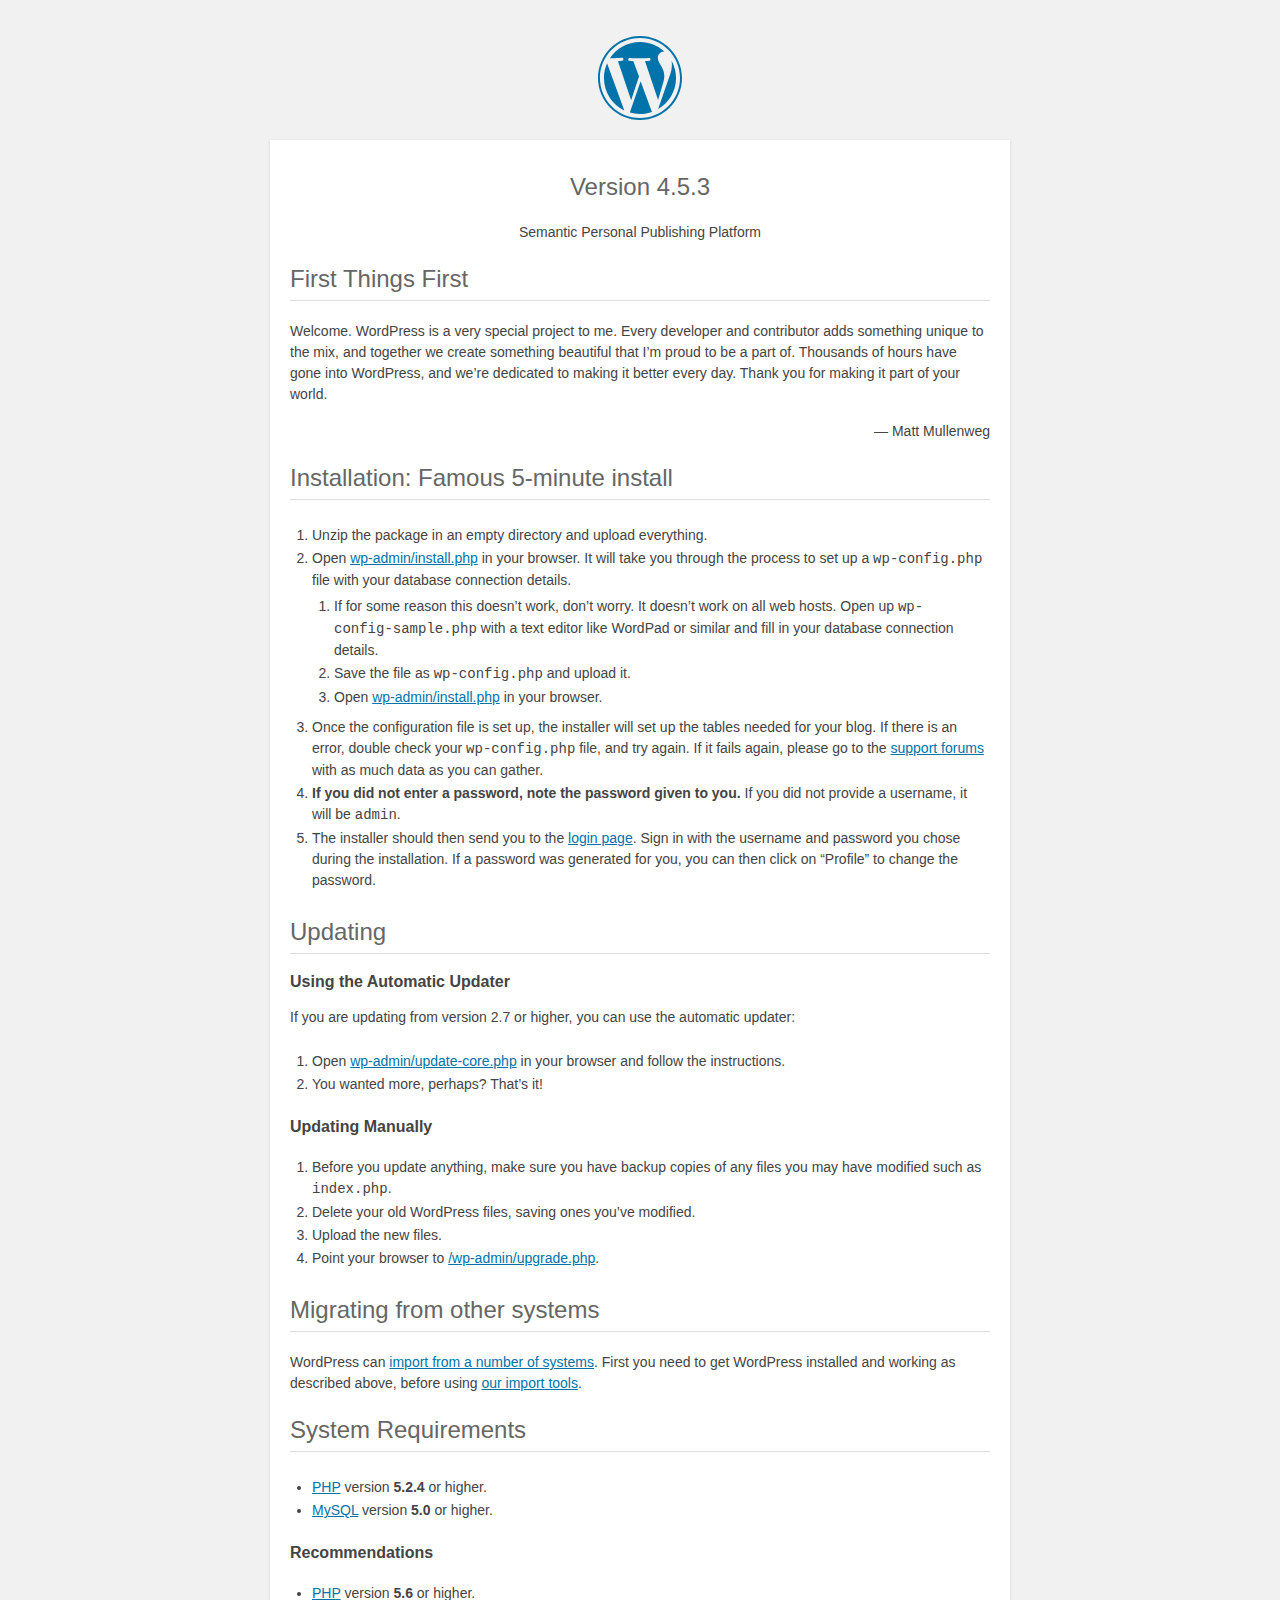
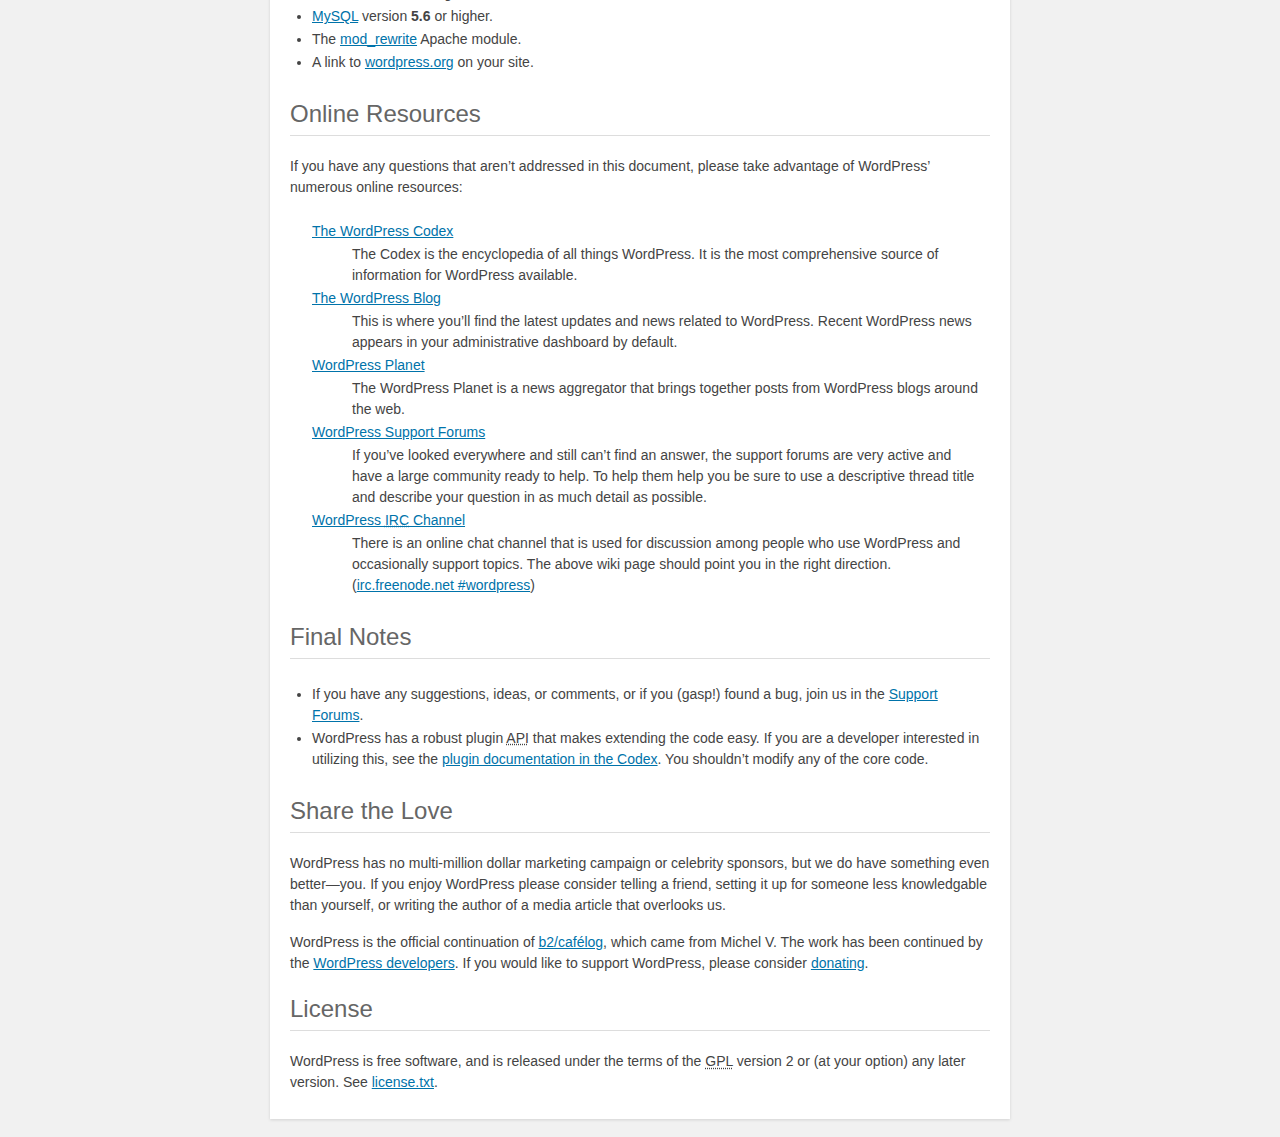
<file: readme.html>
<!DOCTYPE html>
<html>
<head>
	<meta name="viewport" content="width=device-width" />
	<meta http-equiv="Content-Type" content="text/html; charset=utf-8" />
	<title>WordPress &#8250; ReadMe</title>
	<link rel="stylesheet" href="wp-admin/css/install.css?ver=20100228" type="text/css" />
</head>
<body>
<h1 id="logo">
	<a href="https://wordpress.org/"><img alt="WordPress" src="wp-admin/images/wordpress-logo.png" /></a>
	<br /> Version 4.5.3
</h1>
<p style="text-align: center">Semantic Personal Publishing Platform</p>

<h2>First Things First</h2>
<p>Welcome. WordPress is a very special project to me. Every developer and contributor adds something unique to the mix, and together we create something beautiful that I&#8217;m proud to be a part of. Thousands of hours have gone into WordPress, and we&#8217;re dedicated to making it better every day. Thank you for making it part of your world.</p>
<p style="text-align: right">&#8212; Matt Mullenweg</p>

<h2>Installation: Famous 5-minute install</h2>
<ol>
	<li>Unzip the package in an empty directory and upload everything.</li>
	<li>Open <span class="file"><a href="wp-admin/install.php">wp-admin/install.php</a></span> in your browser. It will take you through the process to set up a <code>wp-config.php</code> file with your database connection details.
		<ol>
			<li>If for some reason this doesn&#8217;t work, don&#8217;t worry. It doesn&#8217;t work on all web hosts. Open up <code>wp-config-sample.php</code> with a text editor like WordPad or similar and fill in your database connection details.</li>
			<li>Save the file as <code>wp-config.php</code> and upload it.</li>
			<li>Open <span class="file"><a href="wp-admin/install.php">wp-admin/install.php</a></span> in your browser.</li>
		</ol>
	</li>
	<li>Once the configuration file is set up, the installer will set up the tables needed for your blog. If there is an error, double check your <code>wp-config.php</code> file, and try again. If it fails again, please go to the <a href="https://wordpress.org/support/" title="WordPress support">support forums</a> with as much data as you can gather.</li>
	<li><strong>If you did not enter a password, note the password given to you.</strong> If you did not provide a username, it will be <code>admin</code>.</li>
	<li>The installer should then send you to the <a href="wp-login.php">login page</a>. Sign in with the username and password you chose during the installation. If a password was generated for you, you can then click on &#8220;Profile&#8221; to change the password.</li>
</ol>

<h2>Updating</h2>
<h3>Using the Automatic Updater</h3>
<p>If you are updating from version 2.7 or higher, you can use the automatic updater:</p>
<ol>
	<li>Open <span class="file"><a href="wp-admin/update-core.php">wp-admin/update-core.php</a></span> in your browser and follow the instructions.</li>
	<li>You wanted more, perhaps? That&#8217;s it!</li>
</ol>

<h3>Updating Manually</h3>
<ol>
	<li>Before you update anything, make sure you have backup copies of any files you may have modified such as <code>index.php</code>.</li>
	<li>Delete your old WordPress files, saving ones you&#8217;ve modified.</li>
	<li>Upload the new files.</li>
	<li>Point your browser to <span class="file"><a href="wp-admin/upgrade.php">/wp-admin/upgrade.php</a>.</span></li>
</ol>

<h2>Migrating from other systems</h2>
<p>WordPress can <a href="https://codex.wordpress.org/Importing_Content">import from a number of systems</a>. First you need to get WordPress installed and working as described above, before using <a href="wp-admin/import.php" title="Import to WordPress">our import tools</a>.</p>

<h2>System Requirements</h2>
<ul>
	<li><a href="http://php.net/">PHP</a> version <strong>5.2.4</strong> or higher.</li>
	<li><a href="http://www.mysql.com/">MySQL</a> version <strong>5.0</strong> or higher.</li>
</ul>

<h3>Recommendations</h3>
<ul>
	<li><a href="http://php.net/">PHP</a> version <strong>5.6</strong> or higher.</li>
	<li><a href="http://www.mysql.com/">MySQL</a> version <strong>5.6</strong> or higher.</li>
	<li>The <a href="http://httpd.apache.org/docs/2.2/mod/mod_rewrite.html">mod_rewrite</a> Apache module.</li>
	<li>A link to <a href="https://wordpress.org/">wordpress.org</a> on your site.</li>
</ul>

<h2>Online Resources</h2>
<p>If you have any questions that aren&#8217;t addressed in this document, please take advantage of WordPress&#8217; numerous online resources:</p>
<dl>
	<dt><a href="https://codex.wordpress.org/">The WordPress Codex</a></dt>
		<dd>The Codex is the encyclopedia of all things WordPress. It is the most comprehensive source of information for WordPress available.</dd>
	<dt><a href="https://wordpress.org/news/">The WordPress Blog</a></dt>
		<dd>This is where you&#8217;ll find the latest updates and news related to WordPress. Recent WordPress news appears in your administrative dashboard by default.</dd>
	<dt><a href="https://planet.wordpress.org/">WordPress Planet</a></dt>
		<dd>The WordPress Planet is a news aggregator that brings together posts from WordPress blogs around the web.</dd>
	<dt><a href="https://wordpress.org/support/">WordPress Support Forums</a></dt>
		<dd>If you&#8217;ve looked everywhere and still can&#8217;t find an answer, the support forums are very active and have a large community ready to help. To help them help you be sure to use a descriptive thread title and describe your question in as much detail as possible.</dd>
	<dt><a href="https://codex.wordpress.org/IRC">WordPress <abbr title="Internet Relay Chat">IRC</abbr> Channel</a></dt>
		<dd>There is an online chat channel that is used for discussion among people who use WordPress and occasionally support topics. The above wiki page should point you in the right direction. (<a href="irc://irc.freenode.net/wordpress">irc.freenode.net #wordpress</a>)</dd>
</dl>

<h2>Final Notes</h2>
<ul>
	<li>If you have any suggestions, ideas, or comments, or if you (gasp!) found a bug, join us in the <a href="https://wordpress.org/support/">Support Forums</a>.</li>
	<li>WordPress has a robust plugin <abbr title="application programming interface">API</abbr> that makes extending the code easy. If you are a developer interested in utilizing this, see the <a href="https://codex.wordpress.org/Plugin_API" title="WordPress plugin API">plugin documentation in the Codex</a>. You shouldn&#8217;t modify any of the core code.</li>
</ul>

<h2>Share the Love</h2>
<p>WordPress has no multi-million dollar marketing campaign or celebrity sponsors, but we do have something even better&#8212;you. If you enjoy WordPress please consider telling a friend, setting it up for someone less knowledgable than yourself, or writing the author of a media article that overlooks us.</p>

<p>WordPress is the official continuation of <a href="http://cafelog.com/">b2/caf&#233;log</a>, which came from Michel V. The work has been continued by the <a href="https://wordpress.org/about/">WordPress developers</a>. If you would like to support WordPress, please consider <a href="https://wordpress.org/donate/" title="Donate to WordPress">donating</a>.</p>

<h2>License</h2>
<p>WordPress is free software, and is released under the terms of the <abbr title="GNU General Public License">GPL</abbr> version 2 or (at your option) any later version. See <a href="license.txt">license.txt</a>.</p>

</body>
</html>
</file>
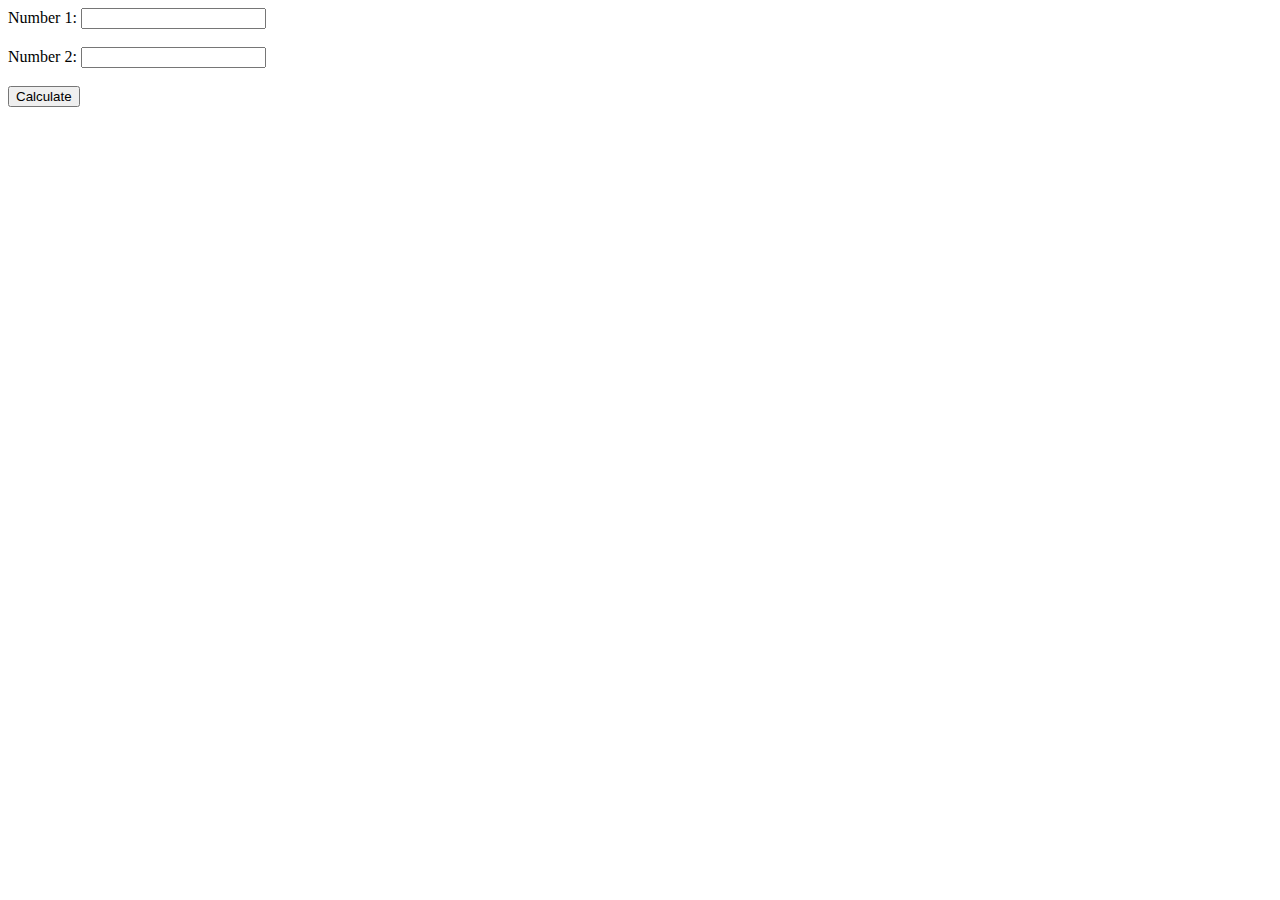
<file: WebServerCpp/html/plus.html>
<html>
<head><title>Plus</title></head>
<body>

<form action="" method="GET">
<label for="field-a">Number 1: </label>
<input name="field-a" type="text"></input>
<br><br>
<label for="field-b">Number 2: </label>
<input name="field-b" type="text"></input>
<br><br>
<button type="submit">Calculate</button>
</form>
</body>
</html>
</file>
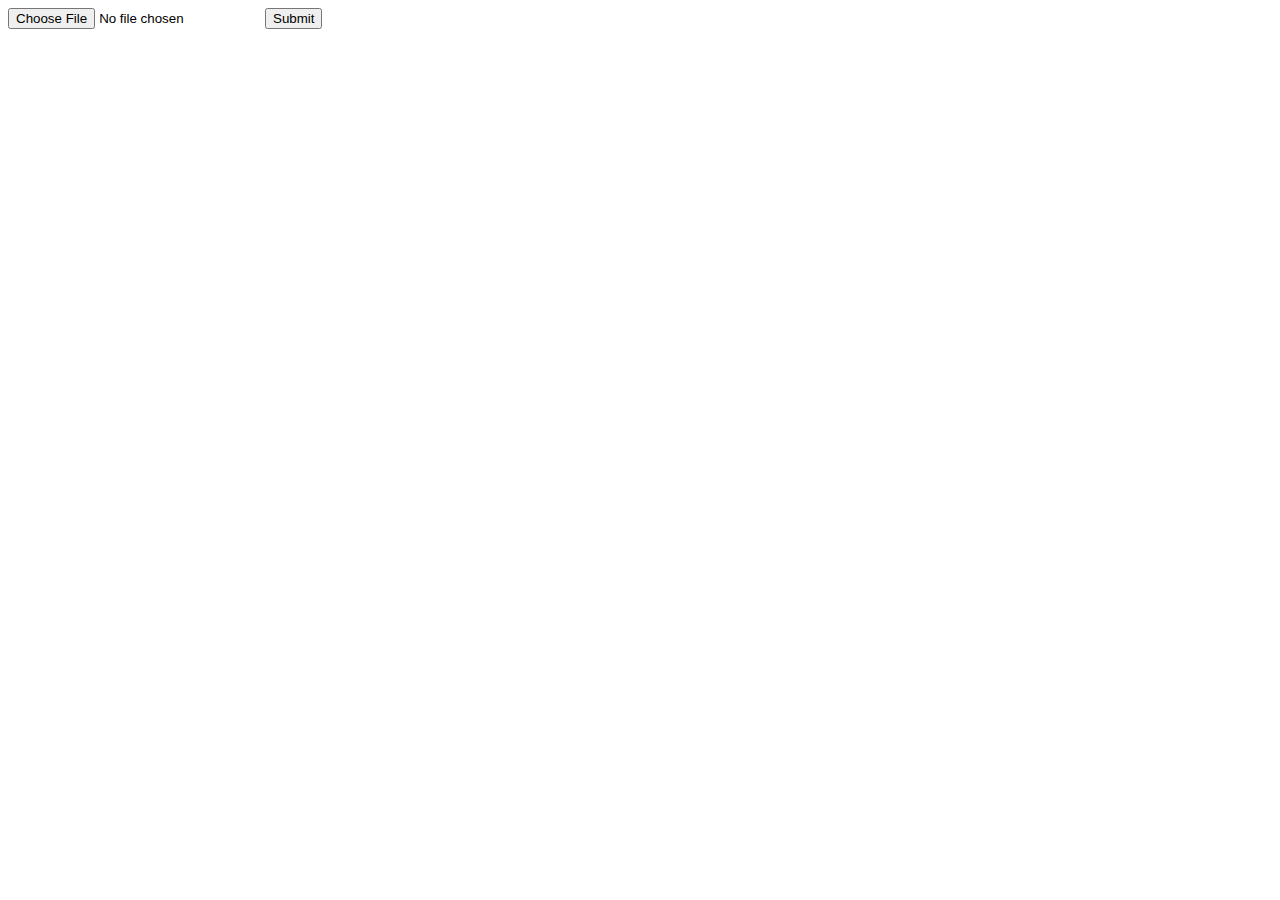
<file: WebServerCpp/uploads/upload.html>
<html>
   <body>
      
      <form action="" method="GET" enctype="multipart/form-data">
         <input type="file" name="image" />
         <input type="submit"/>
      </form>
      
   </body>
</html>
</file>
<file: wp-admin/css/install.css>
html {
	background: #f1f1f1;
	margin: 0 20px;
}

body {
	background: #fff;
	color: #444;
	font-family: "Open Sans", sans-serif;
	margin: 140px auto 25px;
	padding: 20px 20px 10px 20px;
	max-width: 700px;
	-webkit-font-smoothing: subpixel-antialiased;
	-webkit-box-shadow: 0 1px 3px rgba(0,0,0,0.13);
	box-shadow: 0 1px 3px rgba(0,0,0,0.13);
}

a {
	color: #0073aa;
}

a:hover,
a:active {
	color: #00a0d2;
}

a:focus {
	color: #124964;
	-webkit-box-shadow:
		0 0 0 1px #5b9dd9,
		0 0 2px 1px rgba(30, 140, 190, .8);
	box-shadow:
		0 0 0 1px #5b9dd9,
		0 0 2px 1px rgba(30, 140, 190, .8);
}

.ie8 a:focus {
	outline: #5b9dd9 solid 1px;
}

h1, h2 {
	border-bottom: 1px solid #ddd;
	clear: both;
	color: #666;
	font-size: 24px;
	padding: 0;
	padding-bottom: 7px;
	font-weight: normal;
}

h3 {
	font-size: 16px;
}

p, li, dd, dt {
	padding-bottom: 2px;
	font-size: 14px;
	line-height: 1.5;
}

code, .code {
	font-family: Consolas, Monaco, monospace;
}

ul, ol, dl {
	padding: 5px 5px 5px 22px;
}

a img {
	border:0
}
abbr {
	border: 0;
	font-variant: normal;
}

fieldset {
	border: 0;
	padding: 0;
	margin: 0;
}

label {
	cursor: pointer;
}

#logo {
	margin: 6px 0 14px 0;
	padding: 0 0 7px 0;
	border-bottom: none;
	text-align:center
}
#logo a {
	background-image: url(../images/w-logo-blue.png?ver=20131202);
	background-image: none, url(../images/wordpress-logo.svg?ver=20131107);
	-webkit-background-size: 84px;
	background-size: 84px;
	background-position: center top;
	background-repeat: no-repeat;
	color: #444; /* same as login.css */
	height: 84px;
	font-size: 20px;
	font-weight: normal;
	line-height: 1.3em;
	margin: -130px auto 25px;
	padding: 0;
	text-decoration: none;
	width: 84px;
	text-indent: -9999px;
	outline: none;
	overflow: hidden;
	display: block;
}

#logo a:focus {
	-webkit-box-shadow: none;
	box-shadow: none;
}

.step {
	margin: 20px 0 15px;
}
.step, th {
	text-align: left;
	padding: 0;
}
.language-chooser.wp-core-ui .step .button.button-large {
	height: 36px;
	font-size: 14px;
	line-height: 33px;
	vertical-align: middle;
}
textarea {
	border: 1px solid #ddd;
	font-family: "Open Sans", sans-serif;
	width: 100%;
	-webkit-box-sizing: border-box;
	-moz-box-sizing: border-box;
	box-sizing: border-box;
}

.form-table {
	border-collapse: collapse;
	margin-top: 1em;
	width: 100%;
}

.form-table td {
	margin-bottom: 9px;
	padding: 10px 20px 10px 0;
	font-size: 14px;
	vertical-align: top
}

.form-table th {
	font-size: 14px;
	text-align: left;
	padding: 10px 20px 10px 0;
	width: 140px;
	vertical-align: top;
}

.form-table code {
	line-height: 18px;
	font-size: 14px;
}

.form-table p {
	margin: 4px 0 0 0;
	font-size: 11px;
}

.form-table input {
	line-height: 20px;
	font-size: 15px;
	padding: 3px 5px;
	border: 1px solid #ddd;
	-webkit-box-shadow: inset 0 1px 2px rgba(0,0,0,0.07);
	box-shadow: inset 0 1px 2px rgba(0,0,0,0.07);
}

input,
submit {
	font-family: "Open Sans", sans-serif;
}

.form-table input[type=text],
.form-table input[type=email],
.form-table input[type=url],
.form-table input[type=password] {
	width: 206px;
}

.form-table th p {
	font-weight: normal;
}

.form-table.install-success th,
.form-table.install-success td {
	vertical-align: middle;
	padding: 16px 20px 16px 0;
}

.form-table.install-success td p {
	margin: 0;
	font-size: 14px;
}

.form-table.install-success td code {
	margin: 0;
	font-size: 18px;
}

#error-page {
	margin-top: 50px;
}

#error-page p {
	font-size: 14px;
	line-height: 18px;
	margin: 25px 0 20px;
}

#error-page code, .code {
	font-family: Consolas, Monaco, monospace;
}

.wp-hide-pw > .dashicons {
	line-height: inherit;
}

#pass-strength-result {
	background-color: #eee;
	border: 1px solid #ddd;
	color: #23282d;
	margin: -2px 5px 5px 0px;
	padding: 3px 5px;
	text-align: center;
	width: 218px;
	-webkit-box-sizing: border-box;
	-moz-box-sizing: border-box;
	box-sizing: border-box;
	opacity: 0;
}

#pass-strength-result.short {
	background-color: #f1adad;
	border-color: #e35b5b;
	opacity: 1;
}

#pass-strength-result.bad {
	background-color: #fbc5a9;
	border-color: #f78b53;
	opacity: 1;
}

#pass-strength-result.good {
	background-color: #ffe399;
	border-color: #ffc733;
	opacity: 1;
}

#pass-strength-result.strong {
	background-color: #c1e1b9;
	border-color: #83c373;
	opacity: 1;
}

#pass1.short, #pass1-text.short {
	border-color: #e35b5b;
}

#pass1.bad, #pass1-text.bad {
	border-color: #f78b53;
}

#pass1.good, #pass1-text.good {
	border-color: #ffc733;
}

#pass1.strong, #pass1-text.strong {
	border-color: #83c373;
}

.pw-weak {
	display: none;
}

.message {
	border-left: 4px solid #dc3232;
	padding: .7em .6em;
	background-color: #fbeaea;
}

/* rtl:ignore */
#dbname,
#uname,
#pwd,
#dbhost,
#prefix,
#user_login,
#admin_email,
#pass1,
#pass2 {
	direction: ltr;
}

#pass1-text,
.show-password #pass1 {
	display: none;
}

.show-password #pass1-text
{
	display: inline-block;
}

.form-table span.description.important {
	font-size: 12px;
}


/* localization */
body.rtl,
.rtl textarea,
.rtl input,
.rtl submit {
	font-family: Tahoma, sans-serif;
}

:lang(he-il) body.rtl,
:lang(he-il) .rtl textarea,
:lang(he-il) .rtl input,
:lang(he-il) .rtl submit {
	font-family: Arial, sans-serif;
}

@media only screen and (max-width: 799px) {
	body {
		margin-top: 115px;
	}
	#logo a {
		margin: -125px auto 30px;
	}
}

@media screen and ( max-width: 782px ) {

	.form-table {
		margin-top: 0;
	}

	.form-table th,
	.form-table td {
		display: block;
		width: auto;
		vertical-align: middle;
	}

	.form-table th {
		padding: 20px 0 0;
	}

	.form-table td {
		padding: 5px 0;
		border: 0;
		margin: 0;
	}

	textarea,
	input {
		font-size: 16px;
	}

	.form-table td input[type="text"],
	.form-table td input[type="email"],
	.form-table td input[type="url"],
	.form-table td input[type="password"],
	.form-table td select,
	.form-table td textarea,
	.form-table span.description {
		width: 100%;
		font-size: 16px;
		line-height: 1.5;
		padding: 7px 10px;
		display: block;
		max-width: none;
		-webkit-box-sizing: border-box;
		-moz-box-sizing: border-box;
		box-sizing: border-box;
	}

}

body.language-chooser {
	max-width: 300px;
}

.language-chooser select {
	padding: 8px;
	width: 100%;
	display: block;
	border: 1px solid #ddd;
	background-color: #fff;
	color: #32373c;
	font-size: 16px;
	font-family: Arial, sans-serif;
	font-weight: normal;
}

.language-chooser p {
	text-align: right;
}

.screen-reader-input,
.screen-reader-text {
	position: absolute;
	margin: -1px;
	padding: 0;
	height: 1px;
	width: 1px;
	overflow: hidden;
	clip: rect(0 0 0 0);
	border: 0;
}

.spinner {
	background: url(../images/spinner.gif) no-repeat;
	-webkit-background-size: 20px 20px;
	background-size: 20px 20px;
	visibility: hidden;
	opacity: 0.7;
	filter: alpha(opacity=70);
	width: 20px;
	height: 20px;
	margin: 2px 5px 0;
}

.step .spinner {
	display: inline-block;
	vertical-align: middle;
	margin-right: 15px;
}

.button-secondary.hide-if-no-js,
.hide-if-no-js {
	display: none;
}

/**
 * HiDPI Displays
 */
@media print,
  (-webkit-min-device-pixel-ratio: 1.25),
  (min-resolution: 120dpi) {

	.spinner {
		background-image: url(../images/spinner-2x.gif);
	}

}
</file>
